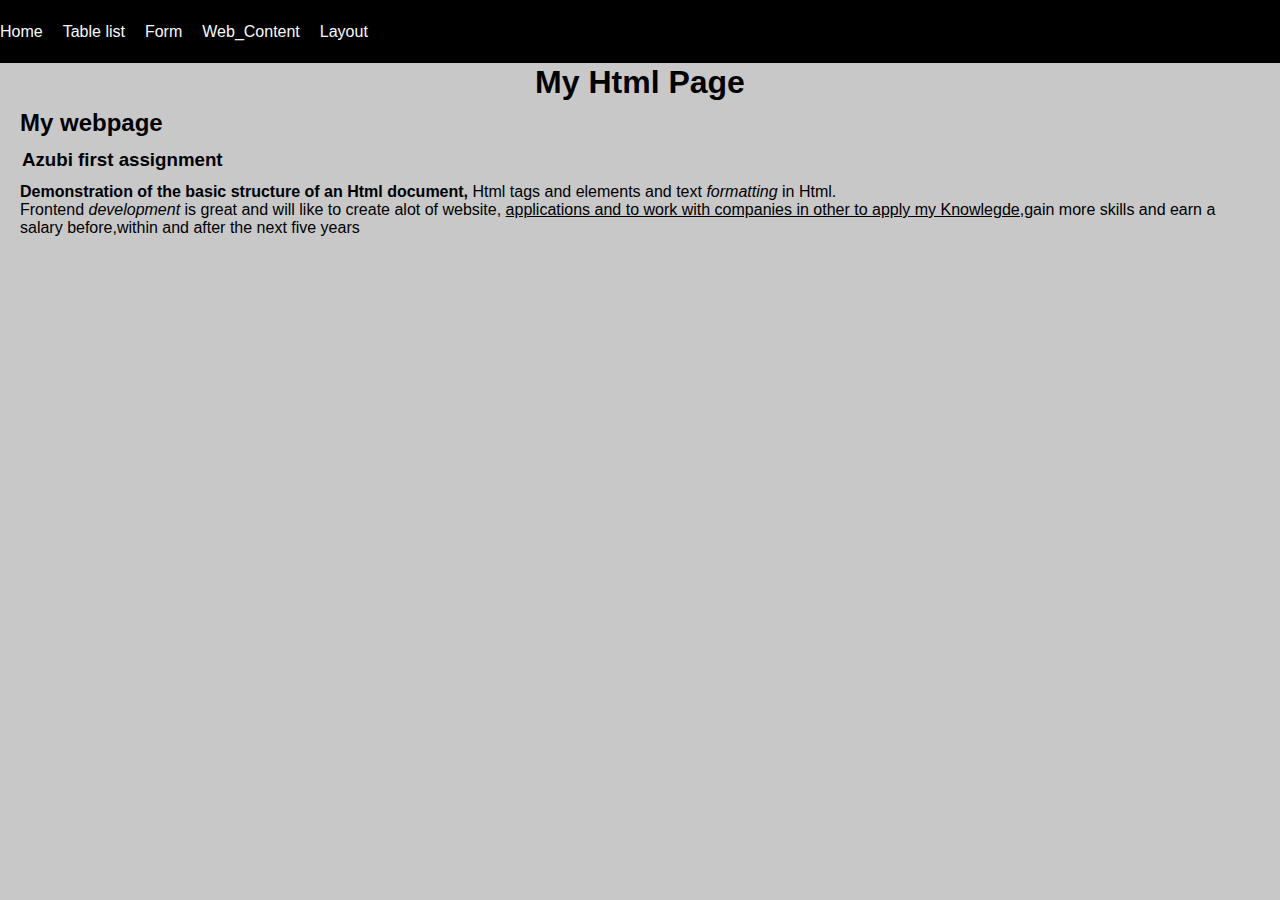
<file: index.html>
<!DOCTYPE html>
<html lang="en">
<head>
    <meta charset="UTF-8">
    <meta name="keywords" content="HTML, CSS">
    <meta name="author" content="Tiwa Valdese">
    <meta name="description" content="first HTML assignment">
    <meta name="viewport" content="width=device-width, initial-scale=1.0">
    <title>My HTML Page</title>
    <link rel="icon" href="./images/favicon_logo.PNG">
    <link rel="stylesheet" href="style.css">
</head>
<body>
   <header>

    <!--My heading tags-->
    <h1 id="header">My Html Page</h1>
    <h2 id="header_2">My webpage</h2>
    <h3 id="header_3">Azubi first assignment</h3>
   </header> 

   <!--header bar-->
   <nav id="nav-bar">
    <ul>
        <li><a href="index.html">Home</a></li>
        <li><a href="table_list.html">Table list</a></li>
        <li><a href="forms.html">Form</a></li>
        <li><a href="web_content.html">Web_Content</a></li>
        <li><a href="layout.html">Layout</a></li>
    </ul>
   </nav>

   <!--Bold some part of text-->
   <p><strong>Demonstration of the basic structure of an Html document,</strong> Html tags and elements and text <i>formatting</i> in Html.</p>
   
   <!--Text formatting-->
   <p>Frontend <em>development</em> is great and will like to create alot of website, <u>applications and to work with companies in other to apply my Knowlegde,</u>gain more skills  and earn a salary before,within and after the next five years</p>
</body>
</html>
</file>
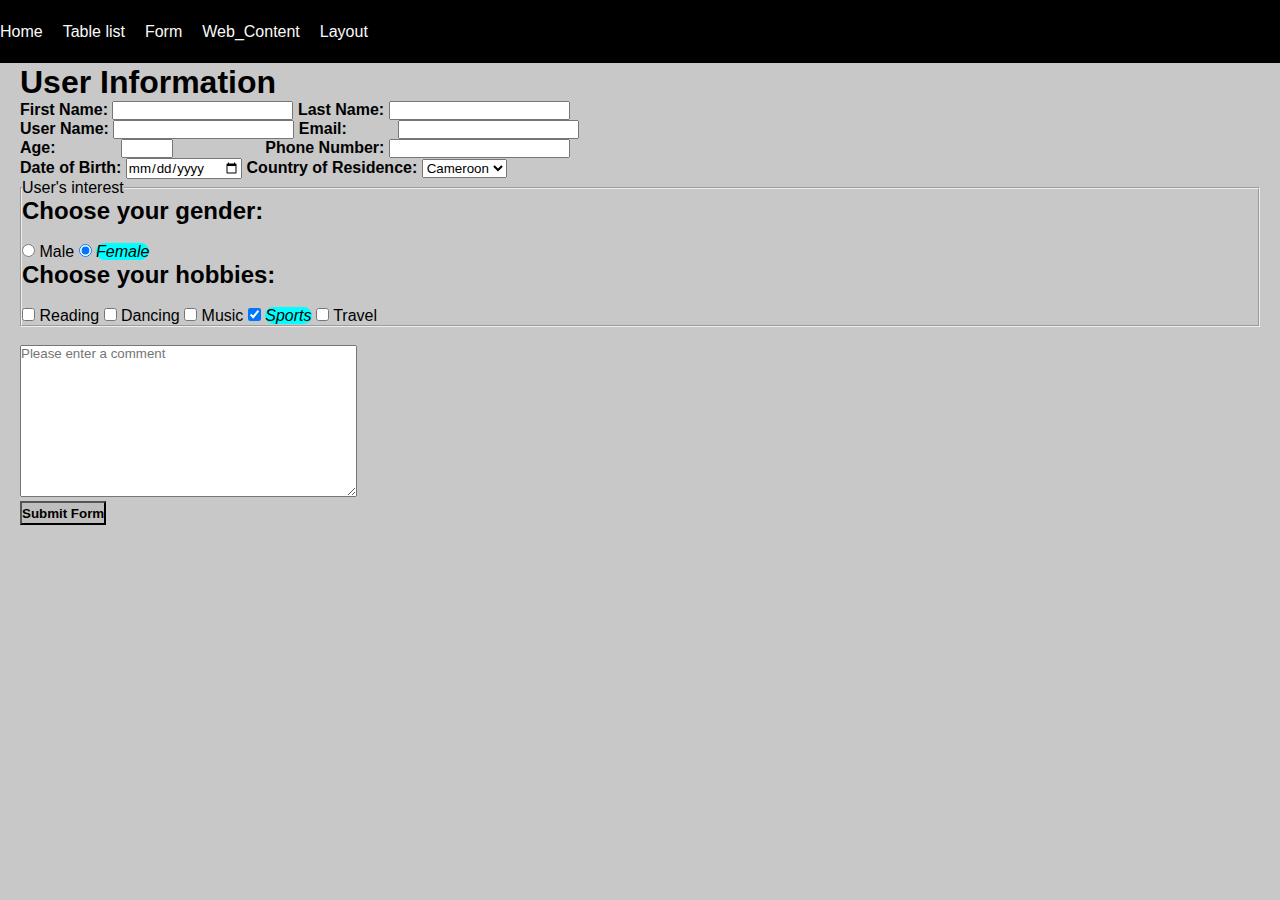
<file: forms.html>
<!DOCTYPE html>
<html lang="en">
<head>
    <meta charset="UTF-8">
    <meta name="keywords" content="HTML, CSS">
    <meta name="author" content="Tiwa Valdese">
    <meta name="description" content="third HTML assignment">
    <meta name="viewport" content="width=device-width, initial-scale=1.0">
    <title>User Form</title>
    <link rel="icon" href="./images/favicon_logo.PNG">
    <link rel="stylesheet" href="style.css">
</head>
<body>

<!--header bar-->
<header>
   <nav id="nav-bar">
    <ul>
        <li><a href="index.html">Home</a></li>
        <li><a href="table_list.html">Table list</a></li>
        <li><a href="forms.html">Form</a></li>
        <li><a href="web_content.html">Web_Content</a></li>
        <li><a href="layout.html">Layout</a></li>
    </ul>
   </nav>
   </header>
   
  <!--Creating a form-->
  <form method="post">
    <div>
    <h1>User Information</h1>
    <label for="first_name"><strong>First Name:</strong></label>
    <input type="text" id="first_name" name="first_name" required>
    <label for="last_name"><strong>Last Name:</strong></label>
    <input type="text" id="last_name" name="last_name" required>
    <br>
    <label for="user_name"><strong>User Name:</strong></label>
    <input type="text" id="user_name" name="user_name" required>
    <label for="email"><strong>Email:</strong></label>
    <input type="email" id="email" name="email" required>
    <br>
    <label for="age"><strong>Age:</strong></label>
    <input type="number" id="age" min="18" max="65" name="age" required>
    <label for="phone" class="number"><strong>Phone Number:</strong></label>
    <input type="number" id="phone" name="phone">
    <br>
    <label for="dob"><strong>Date of Birth:</strong></label>
    <input type="date" id="dob" name="date of birth">
    <label for="country"><strong>Country of Residence:</strong></label>
    <select id="country" name="country" >
        <option value="america">America</option>
        <option value="germany">Germany</option>
        <option value="cameroon" selected>Cameroon</option>
        <option value="hungary">Hungary</option>
        <option value="singapore">Singapore</option>
        <option value="japan">Japan</option>
    </select>
</div>
    <fieldset>
    <legend>User's interest</legend>
    <h2>Choose your gender:</h2>
    <br>
    <input type="radio" id="male" name="gender" value="male">
    <label for="male">Male</label>
    <input type="radio" id="female" name="gender" value="female" checked>
    <label for="female">Female</label>
    <br>
    <h2>Choose your hobbies:</h2>
    <br>
    <input type="checkbox" id="reading" name="hobby">
    <label for="reading">Reading</label>
    <input type="checkbox" id="dancing" name="hobby" >
    <label for="dancing">Dancing</label>
    <input type="checkbox" id="music" name="hobby">
    <label for="music">Music</label>
    <input type="checkbox" id="sports" name="hobby" checked>
    <label for="sports">Sports</label>
    <input type="checkbox" id="travel" name="hobby">
    <label for="travel">Travel</label>
    </fieldset>
    <br>
    <textarea name="message" rows="10" cols="40" placeholder="Please enter a comment"></textarea>
    <br>
    <button type="submit"><strong>Submit Form</strong></button>
  </form>

</body>
</html>
</file>
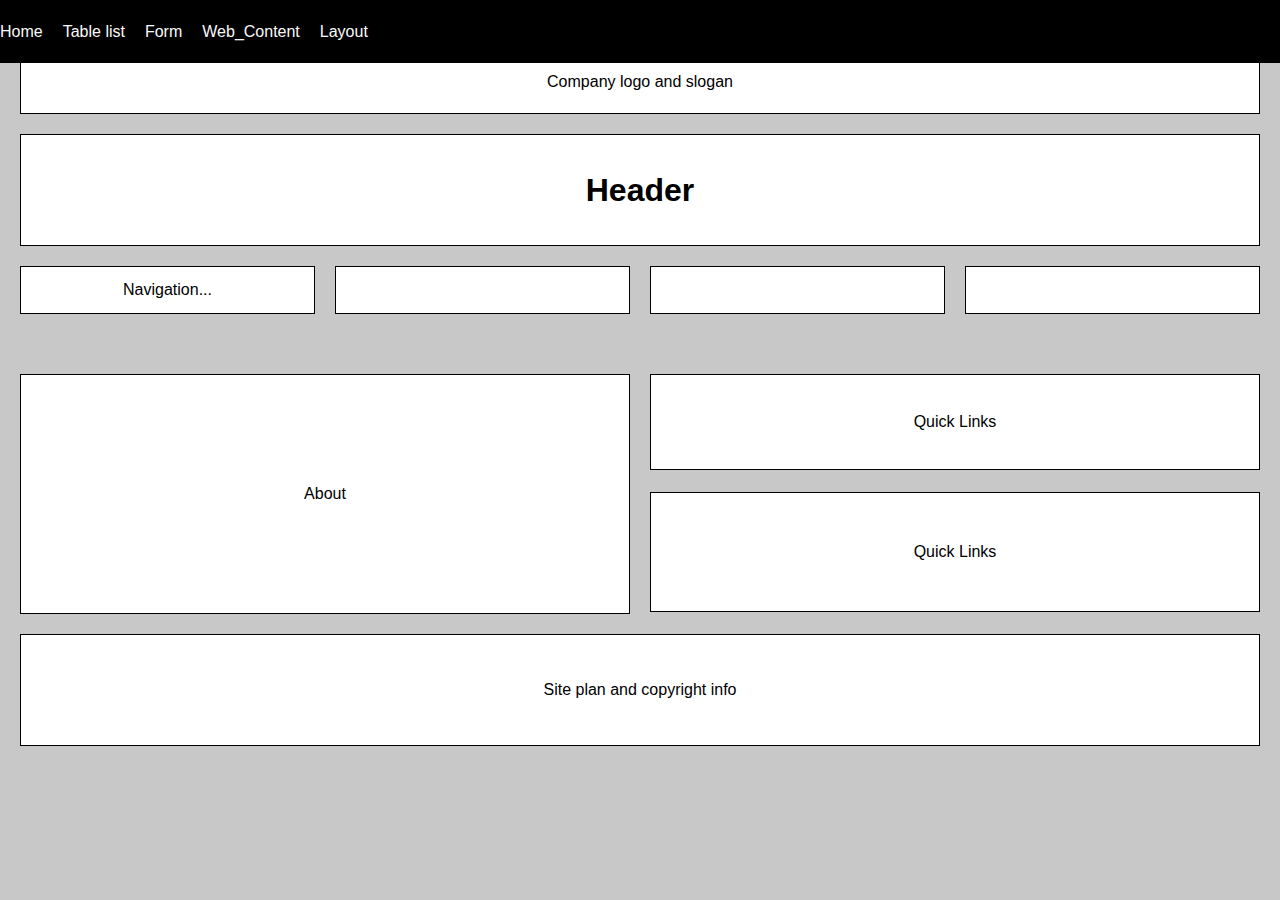
<file: layout.html>
<!DOCTYPE html>
<html lang="en">
<head>
    <meta charset="UTF-8">
    <meta name="viewport" content="width=device-width, initial-scale=1.0">
    <meta name="keywords" content="HTML, CSS">
    <meta name="author" content="Tiwa Valdese">
    <meta name="description" content="sixth HTML assignment">
    <title>Layout Page</title>
    <link rel="icon" href="./images/favicon_logo.PNG">
    <link rel="stylesheet" href="style.css">
</head>
<body>
    <header>
        <nav id="nav-bar">
            <ul>
                <li><a href="index.html">Home</a></li>
                <li><a href="table_list.html">Table list</a></li>
                <li><a href="forms.html">Form</a></li>
                <li><a href="web_content.html">Web_Content</a></li>
                <li><a href="layout.html">Layout</a></li>
            </ul>
            </nav>
            <div class="layout-container">
            <div class="comp-logo">Company logo and slogan</div>
            <div class="heading">
                <h1>Header</h1>
            </div>
            <div class="navigation">
                <ul>
                    <li>Navigation...</li>
                    <li></li>
                    <li></li>
                    <li></li>
                </ul>
            </div>
        </div>
            </header>
            
            <main>
                <div class="layout-container second_section">
            <div class="about-item">
                <p>About</p>
            </div>
            <div class="quick-link1">
                <p>Quick Links</p>
            </div>
            <div class="quick-link2">
                <p>Quick Links</p>
            </div>
            <div class="footer-sect">Site plan and copyright info</div>
        </div>
    </main>
</body>
</html>
</file>
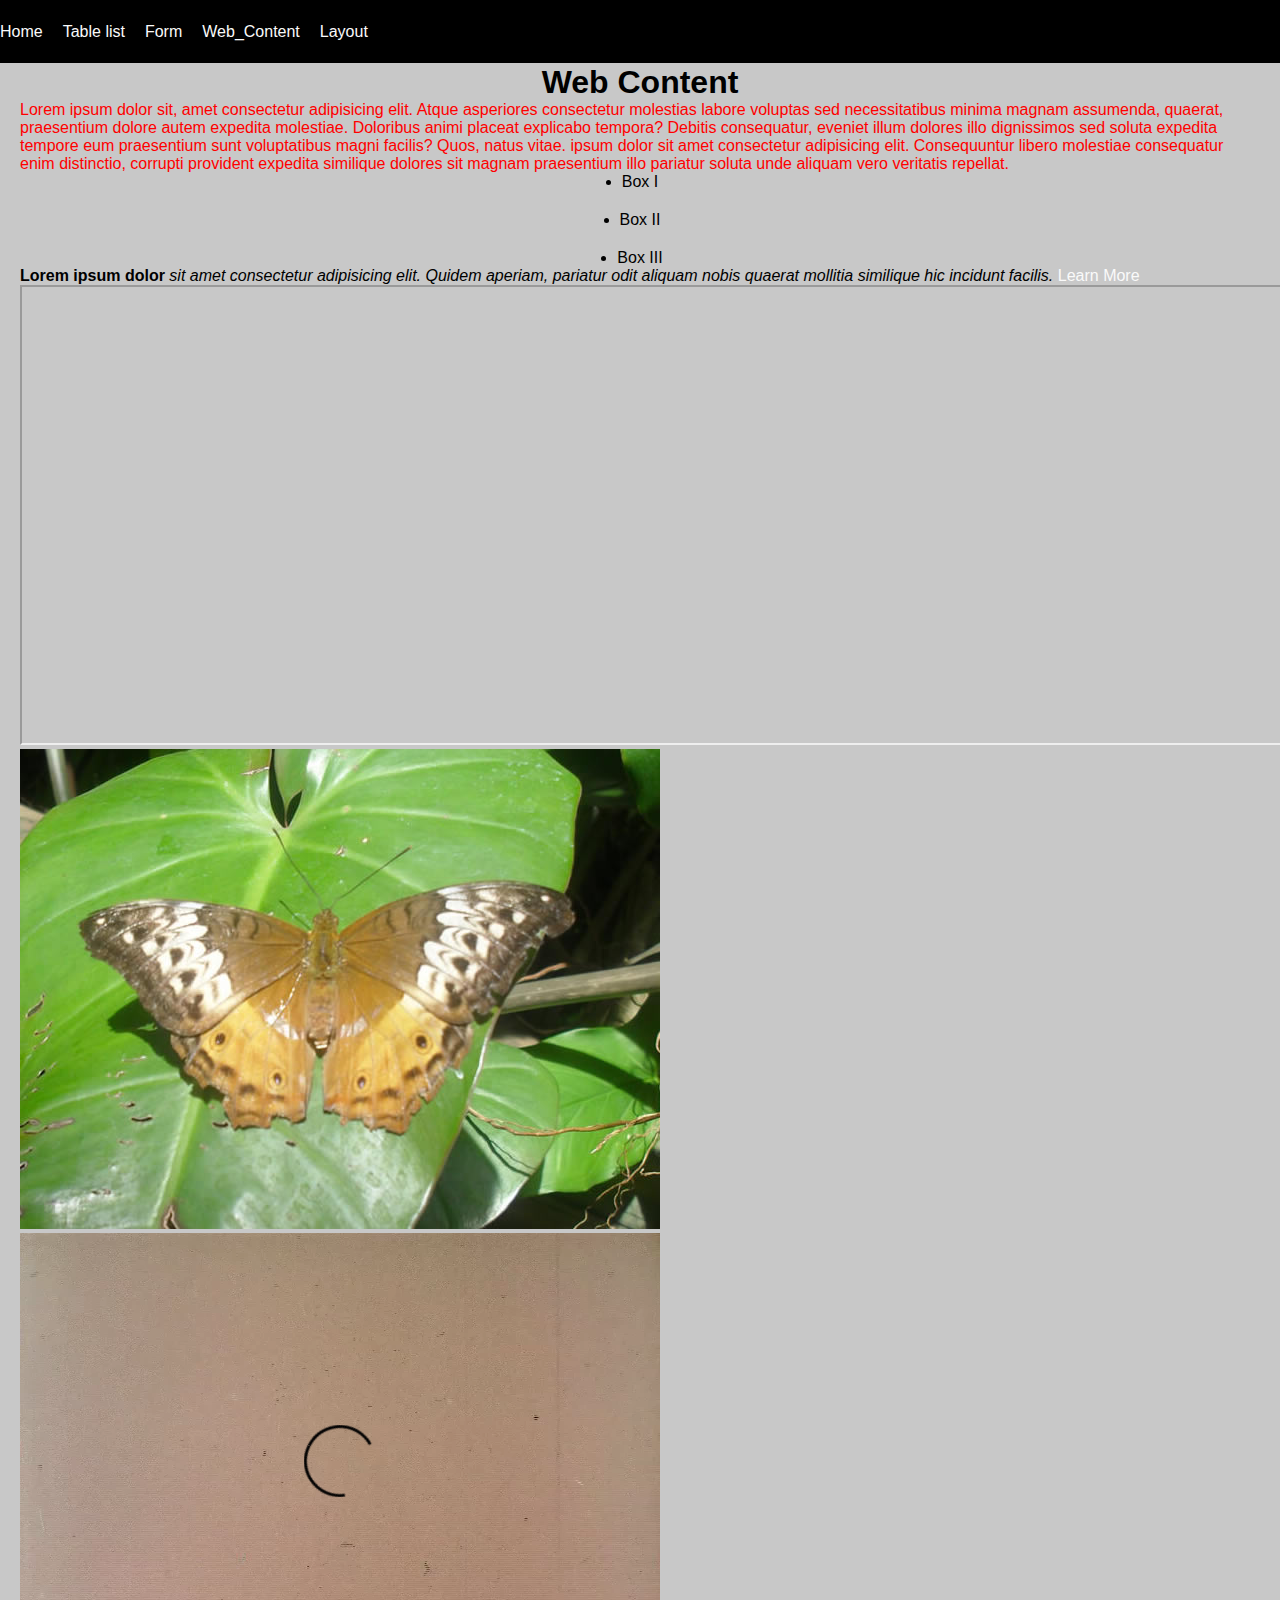
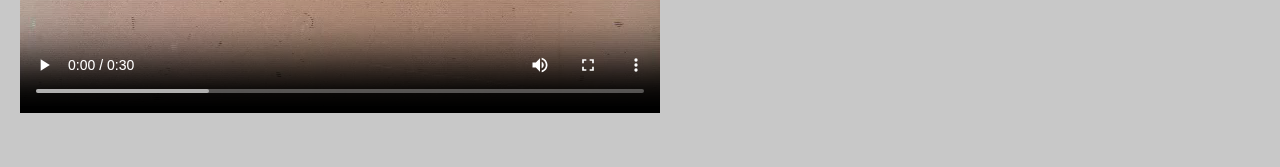
<file: web_content.html>
<!DOCTYPE html>
<html lang="en">
<head>
    <meta charset="UTF-8">
    <meta name="keywords" content="HTML, CSS">
    <meta name="author" content="Tiwa Valdese">
    <meta name="description" content="fourth HTML assignment">
    <meta name="viewport" content="width=device-width, initial-scale=1.0">
    <title>Web Content</title>
    <link rel="icon" href="./images/favicon_logo.PNG">
    <link rel="stylesheet" href="style.css">
</head>
<body>
<nav id="nav-bar">
        <ul>
            <li><a href="index.html">Home</a></li>
            <li><a href="table_list.html">Table list</a></li>
            <li><a href="forms.html">Form</a></li>
            <li><a href="web_content.html">Web_Content</a></li>
            <li><a href="layout.html">Layout</a></li>
        </ul>
</nav>
 <div>
    <h1 id="header">Web Content</h1>
    <p class="highlight">Lorem ipsum dolor sit, amet consectetur adipisicing elit. Atque asperiores consectetur molestias labore voluptas sed necessitatibus minima magnam assumenda, quaerat, praesentium dolore autem expedita molestiae. Doloribus animi placeat explicabo tempora? Debitis consequatur, eveniet illum dolores illo dignissimos sed soluta expedita tempore eum praesentium sunt voluptatibus magni facilis? Quos, natus vitae. ipsum dolor sit amet consectetur adipisicing elit. Consequuntur libero molestiae consequatur enim distinctio, corrupti provident expedita similique dolores sit magnam praesentium illo pariatur soluta unde aliquam vero veritatis repellat.</p>
    <ul class="item">
        <li>Box I</li>
        <li>Box II</li>
        <li>Box III</li>
    </ul>
 </div>
 <span>
    <strong id="main-heading">Lorem ipsum dolor </strong>
    <em>sit amet consectetur adipisicing elit. Quidem aperiam, pariatur odit aliquam nobis quaerat mollitia similique hic incidunt facilis.</em>
    <a href="#">Learn More</a>
 </span> 
 <iframe src="https://www.npr.org/programs/all-things-considered/"  width="1300" height="460" title="All Things Considered"></iframe>
<br>
<img src="images/pic5.jpg.jpg" alt="">
<video src="videos/ul-video.webm" controls></video>
</body>
</html>
</file>
<file: style.css>
* {
    font-family: Arial, Helvetica, sans-serif;
box-sizing: border-box;
margin: 0;
padding: 0;
}
body{
    background-color: rgb(200,200,200);
    margin: 50px 20px;
}
#header{
    text-align: center;
    margin-top: 4rem;
}
#header_2{
    
    margin-top: 8px;
}
#header_3{
    margin: 12px 2px;
}
#nav-bar{
    position: fixed;
    top: 0;
    left: 0;
    background-color:rgb(0,0,0);
    width: 100%;
    height: 7%;
}
#nav-bar, ul{
    list-style: none; 
    display: flex;
   flex-direction: row wrap;
   justify-content: flex-start;
   align-items: center;
   gap: 20px;
}
a{
    text-decoration: none;
    color: rgb(250,250,250);
}
a:hover{
    color: aqua;
}

table{
    border-collapse:collapse ;
    border: 2px solid rgb(200,200,200);
    letter-spacing: 1px;
    font-size: 1rem;
    margin: 4rem auto;
  
}

td,th{
    border: 1px solid rgb(190,190,190);
    padding: 20px 30px;
  
}
th{
    background-color: rgb(235,235,235);
}
td{
    text-align: center;
}
tr:nth-child(even) td{
    background-color: rgb(250,250,250);
}
tr:nth-child(odd) td{
    background-color: rgb(250,250,250);
}
caption{
    padding: 10px;
}
tbody{
    font-size: 95%;
    font-style: italic;
}
 .list{
    list-style: square;
    flex-direction: column;  
}
form{
    margin-top: 4rem;
}

input:focus{
    border: 2px solid red;
    outline: none;
    border-radius: 10px;
}
select:focus{
    border: 2px solid blueviolet;
    outline: none; 
}
 #email {
    margin-left: 2.9rem;
}
#age{
    margin-left: 3.8rem;
}
.number{
    margin-left: 5.5rem;
}
input[type="radio"]:checked + label{
    background-color: aqua;
    border-radius: 10px;
    font-style:oblique;
}
input[type="checkbox"]:checked + label{
    background-color: aqua;
    border-radius: 10px;
    font-style: italic;
}
button{
    height: 1.5rem;
    background-color: rgb(190,190,190);
}
button:hover{
    background-color: aqua;
    border: 2px solid blue;
    border-radius: 0.5rem;
}
.highlight{
    color: red;
}
.item{
flex-direction: column;
list-style: disc;
}
.layout-container{
    display: grid;
    grid-template-columns: repeat(4,1fr);
    gap: 20px;
}

.comp-logo{
    grid-area: 1/1/1/5;
    height: 4rem;
    display: flex;
    align-items: center;
    justify-content: center;
    background-color: white;
    border: 1px solid black;
}
.heading{
    grid-area: 2/1/2/5; 
    height: 7rem;
    display: flex;
    align-items: center;
    justify-content: center;
    background-color: white;
    border: 1px solid black;
}

.navigation{
    grid-area: 3/1/3/5 ;
    width: 100%;
    
}


 .navigation li{
    width: 50%;
    height: 3rem;
  background-color: white;
    border: 1px solid black;
    gap: 20px;
    display: flex;
    justify-content: center;
    align-items: center;
} 


.about-item{
    grid-area: 4/1/6/3;
    height: 15rem;
  display: flex;
  flex-flow: row wrap;
  justify-content: center;
  align-items: center;
  background-color: white;
  border: 1px solid black;
  
}

.quick-link1{
    grid-area: 4/3/5/5;
    height: 6rem;
  display: flex;
  flex-flow: row wrap;
  justify-content: center;
  align-items: center;
  background-color: white;
  border: 1px solid black;
}
.quick-link2{
    grid-area: 5/3/6/5;
    height: 7.5rem;
  display: flex;
  flex-flow: row wrap;
  justify-content: center;
  align-items: center;
  background-color: white;
  border: 1px solid black;
} 
.footer-sect{
    grid-area: 6/1/7/5; 
    height: 7rem;
  display: flex;
  flex-flow: row wrap;
  justify-content: center;
  align-items: center; 
  background-color: white;
  border: 1px solid black; 
}
</file>
